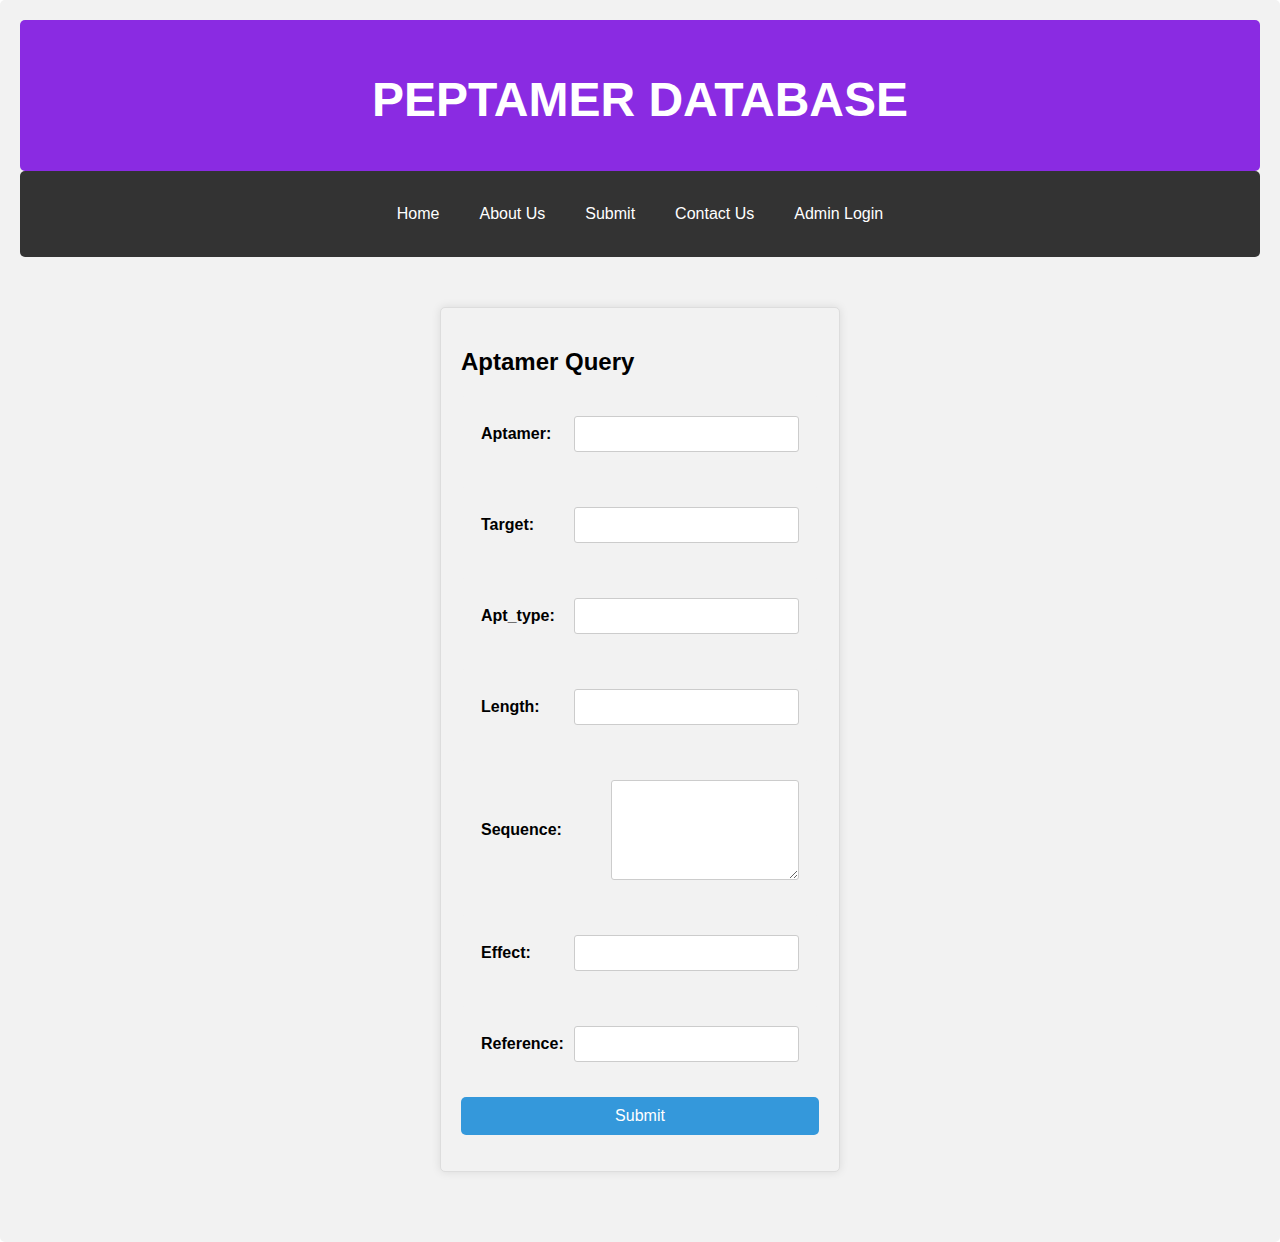
<file: pages/add/add.html>
<!DOCTYPE html PUBLIC "-//W3C//DTD HTML 4.01 Transitional//EN">
<html>
  <head>
    <meta http-equiv="Content-Type" content="text/html; charset=utf-8" />
    <link rel="stylesheet" href="add.css">
    <title>Aptabase</title>
  </head>
  <body>
    <u></u>

    <div>
      <div class="m_header">
        <h1>Peptamer Database</h1>
      </div>
      <div class="m_navbar">
        <a href="/" rel="noreferrer" >Home</a>
        <a href="/pages/about/about.html" rel="noreferrer">About Us</a>
        <a href="/pages/submit/submit.html" rel="noreferrer">Submit</a>
        <a href="/pages/contact/contact.html"  rel="noreferrer">Contact Us</a>
        <a href="/pages/admin/admin.html" rel="noreferrer">Admin Login</a>
      </div>
      

<!-- --------------------------------------------------------------------------------------------------------------------------------------- -->
            

              <div class="form-container">
                <form id="my-form" class="aptamer-query-form">
                  <h2>Aptamer Query</h2>

                  <div class="form-group">
                    <label for="aptamer" class="form-label">Aptamer:</label>
                    <input type="text" id="aptamer" name="aptamer"  class="form-control">
                  </div>

                  <div class="form-group">
                    <label for="target" class="form-label">Target:</label>
                    <input type="text" id="target" name="target" required class="form-control">
                  </div>

                  <div class="form-group">
                    <label for="apt_type" class="form-label">Apt_type:</label>
                    <input type="text" id="apt_type" name="apt_type" required class="form-control">
                  </div>

                  <div class="form-group">
                    <label for="length" class="form-label">Length:</label>
                    <input type="text" id="length" name="length"  class="form-control">
                  </div>

                  <div class="form-group">
                    <label for="sequence" class="form-label">Sequence:</label>
                    <textarea id="sequence" name="sequence" rows="5" cols="30"  class="form-control" style="overflow: hidden; max-height: 100px;  max-width: 300px;">
                    </textarea>                    
                  </div>

                  <div class="form-group">
                    <label for="effect" class="form-label">Effect:</label>
                    <input type="text" id="effect" name="effect" required class="form-control">
                  </div>

                  <div class="form-group">
                    <label for="reference" class="form-label">Reference:</label>
                    <input type="text" id="reference" name="reference"  class="form-control">
                  </div>

                  <button type="submit" class="btn btn-primary">Submit</button>
                </form>
              </div>


<!-- ------------------------------------------------------------------------------------------------------------------------------------ -->

<script src="add.js"></script>

</body>
</html>
</file>
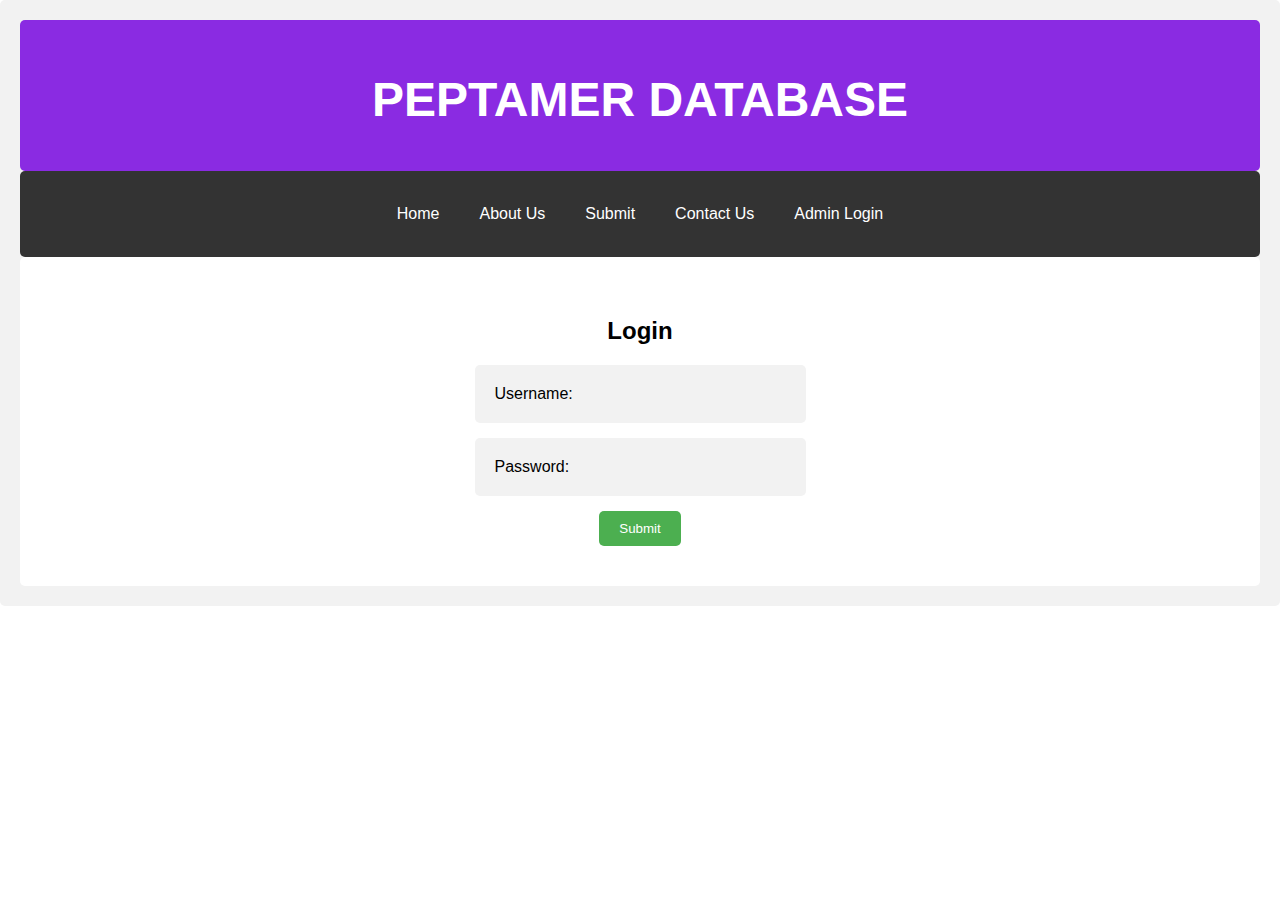
<file: pages/admin/admin.html>
<!DOCTYPE html PUBLIC "-//W3C//DTD HTML 4.01 Transitional//EN">
<html>
  <head>
    <meta http-equiv="Content-Type" content="text/html; charset=utf-8" />
    <link rel="stylesheet" href="admin.css">
    <title>Aptabase</title>
  </head>
  <body>
    <u></u>

    <div>
      <div class="m_header">
        <h1>Peptamer Database</h1>
      </div>
      <div class="m_navbar">
        <a href="/" rel="noreferrer" >Home</a>
        <a href="/pages/about/about.html" rel="noreferrer">About Us</a>
        <a href="/pages/submit/submit.html" rel="noreferrer">Submit</a>
        <a href="/pages/contact/contact.html"  rel="noreferrer">Contact Us</a>
        <a href="/pages/admin/admin.html" rel="noreferrer">Admin Login</a>
      </div>
      
<!-- ------------------------------------------------------------------------------------------------------------------------------------- -->
            <div class="m_main">
              <form id="my-form">
                  <h2>Login</h2>
                  <div class="field">
                    <label for="username">Username:</label>
                    <input type="text" id="username" name="username" required>
                  </div>
                  <div class="field">
                    <label for="password">Password:</label>
                    <input type="text" id="password" name="password" required>
                  </div>
                  <button type="submit">Submit</button>
                </form>
                
          </div>

          <script src="login.js"></script>
</body>
</html>
</file>
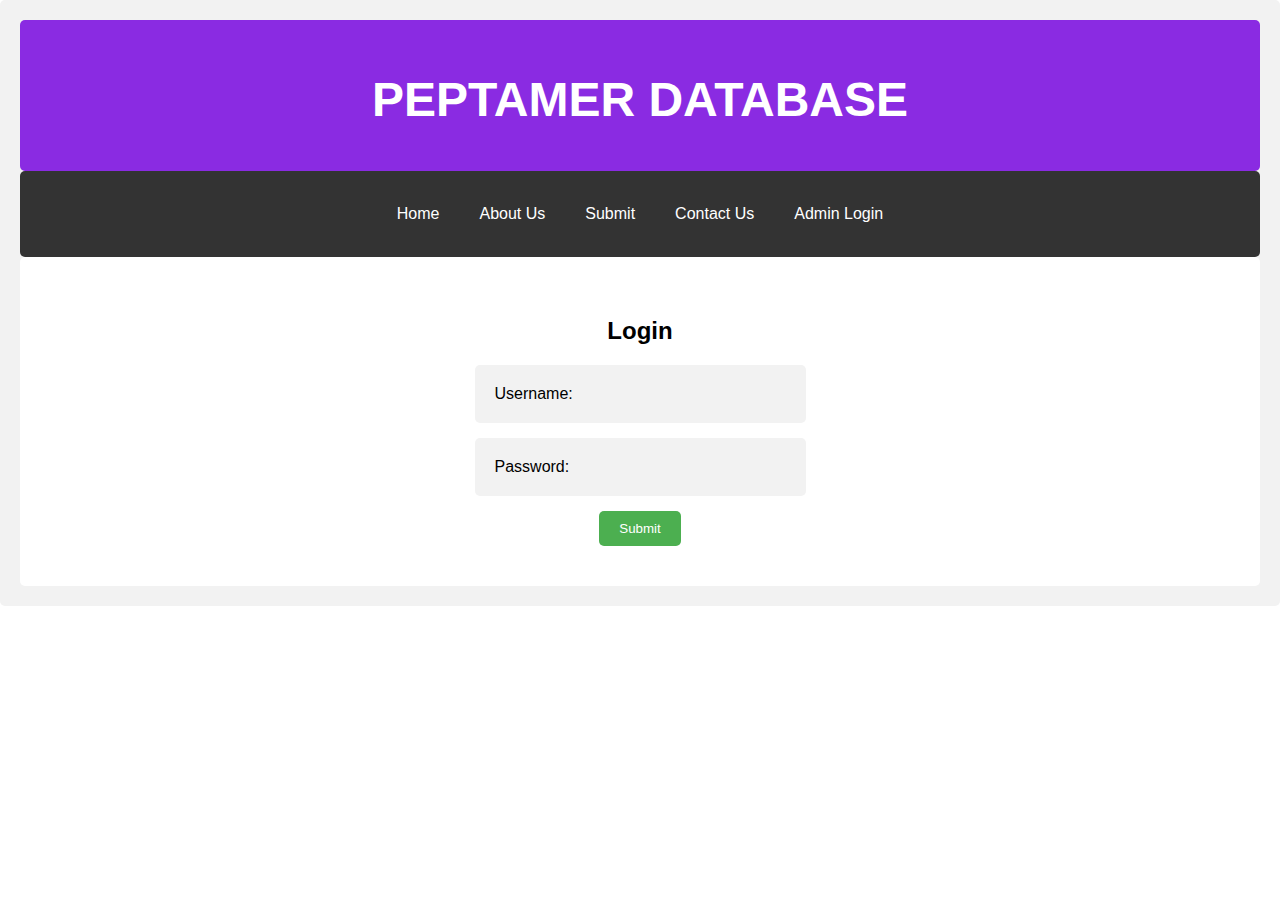
<file: pages/approval/approve.html>
<!DOCTYPE html PUBLIC "-//W3C//DTD HTML 4.01 Transitional//EN">
<html>
  <head>
    <meta http-equiv="Content-Type" content="text/html; charset=utf-8" />
    <link rel="stylesheet" href="approve.css">
    <title>Aptabase</title>
    <script>
      window.onload = function() {
        const authToken = localStorage.getItem('authtoken');
        if (!authToken) {
          window.location.href = '/pages/admin/admin.html'; // Redirect to the login page
        }
      }
    </script>
  </head>
  <body>
    <u></u>

    <div>
      <div class="m_header">
        <h1>Peptamer Database</h1>
      </div>
      <div class="m_navbar">
        <a href="/" rel="noreferrer" >Home</a>
        <a href="/pages/about/about.html" rel="noreferrer">About Us</a>
        <a href="/pages/submit/submit.html" rel="noreferrer">Submit</a>
        <a href="/pages/contact/contact.html"  rel="noreferrer">Contact Us</a>
        <a href="/pages/admin/admin.html" rel="noreferrer">Admin Login</a>
      </div>

      <!-- Table will be populated by JavaScript -->
      <div class="custom-table-container">
        <table class="custom-table">
          <thead>
            <tr>
              <th class="aptamer-column">Aptamer</th>
              <th class="target-column">Target</th>
              <th class="type-column">Aptamer Type</th>
              <th class="length-column">Aptamer Length</th>
              <th class="sequence-column">Aptamer Sequence</th>
              <th class="action-column">Action</th>
            </tr>
          </thead>
          <tbody>
            <!-- Table rows will be populated dynamically -->
          </tbody>
        </table>
      </div>
    </div>
    
    <!-- Include JavaScript file -->
    <script src="approve.js"></script>
  </body>
</html>
</file>
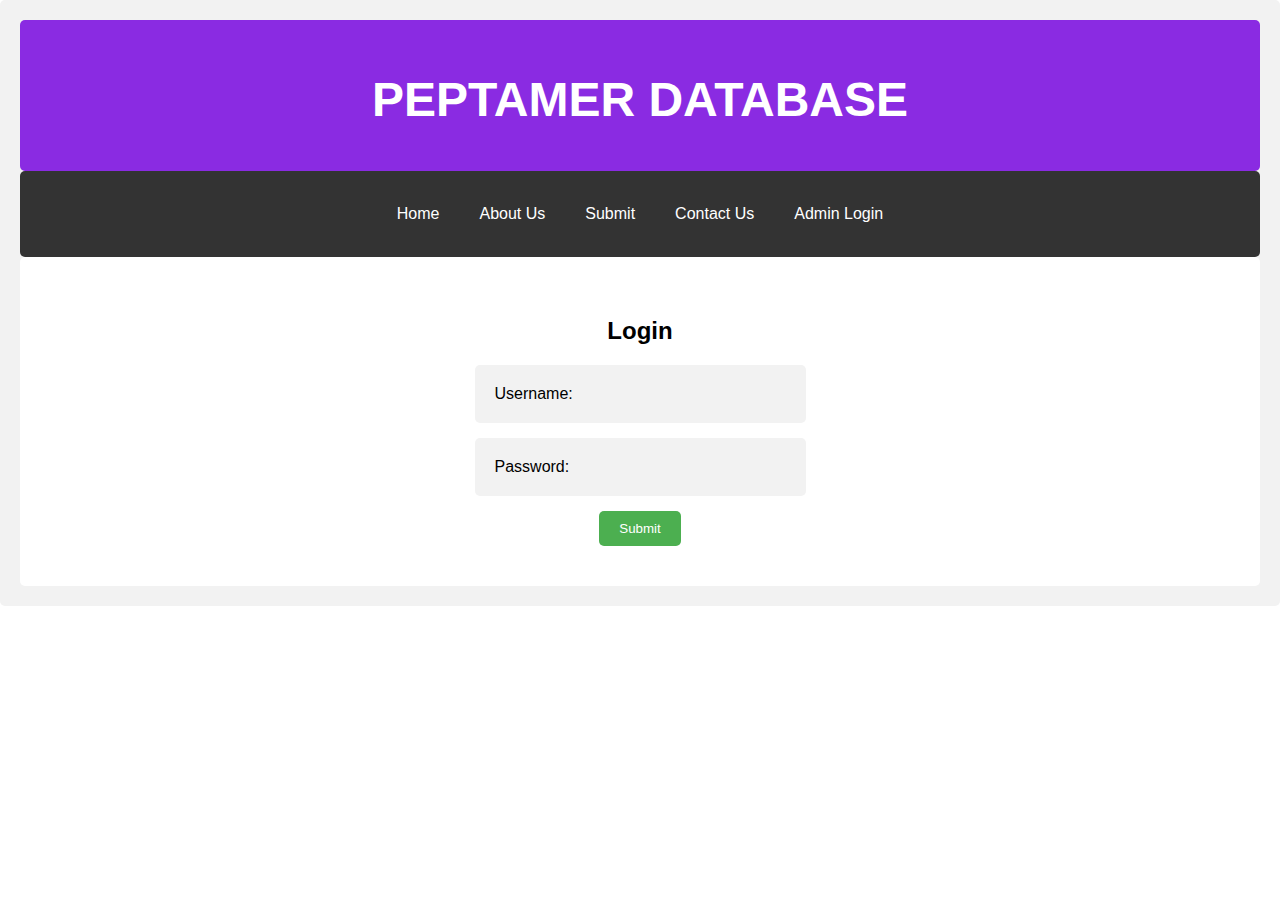
<file: pages/comments/comments.html>
<!DOCTYPE html>
<html lang="en">
<head>
    <meta charset="UTF-8">
    <meta http-equiv="X-UA-Compatible" content="IE=edge">
    <link rel="stylesheet" href="comments.css">
    <meta name="viewport" content="width=device-width, initial-scale=1.0">
    <title>Aptabase</title>
    <script>
      window.onload = function() {
        const authToken = localStorage.getItem('authtoken');
        if (!authToken) {
          window.location.href = '/pages/admin/admin.html'; // Redirect to the login page
        }
      }
    </script>
  </head>
  <body>
    <u></u>

    <div>
        <div class="m_header">
            <h1>Peptamer Database</h1>
        </div>
        <div class="m_navbar">
            <a href="/" rel="noreferrer">Home</a>
            <a href="/pages/about/about.html" rel="noreferrer">About Us</a>
            <a href="/pages/submit/submit.html" rel="noreferrer">Submit</a>
            <a href="/pages/contact/contact.html"  rel="noreferrer">Contact Us</a>
            <a href="/pages/admin/admin.html" rel="noreferrer">Admin Login</a>
        </div>

        <!-- Table will be populated by JavaScript -->
        <div class="user-comments">
            <h2>User Comments</h2>
            <div class="comment-list">
            </div>
        </div>
        
        
    </div>

    <script src="comments.js"></script>
</body>
</html>
</file>
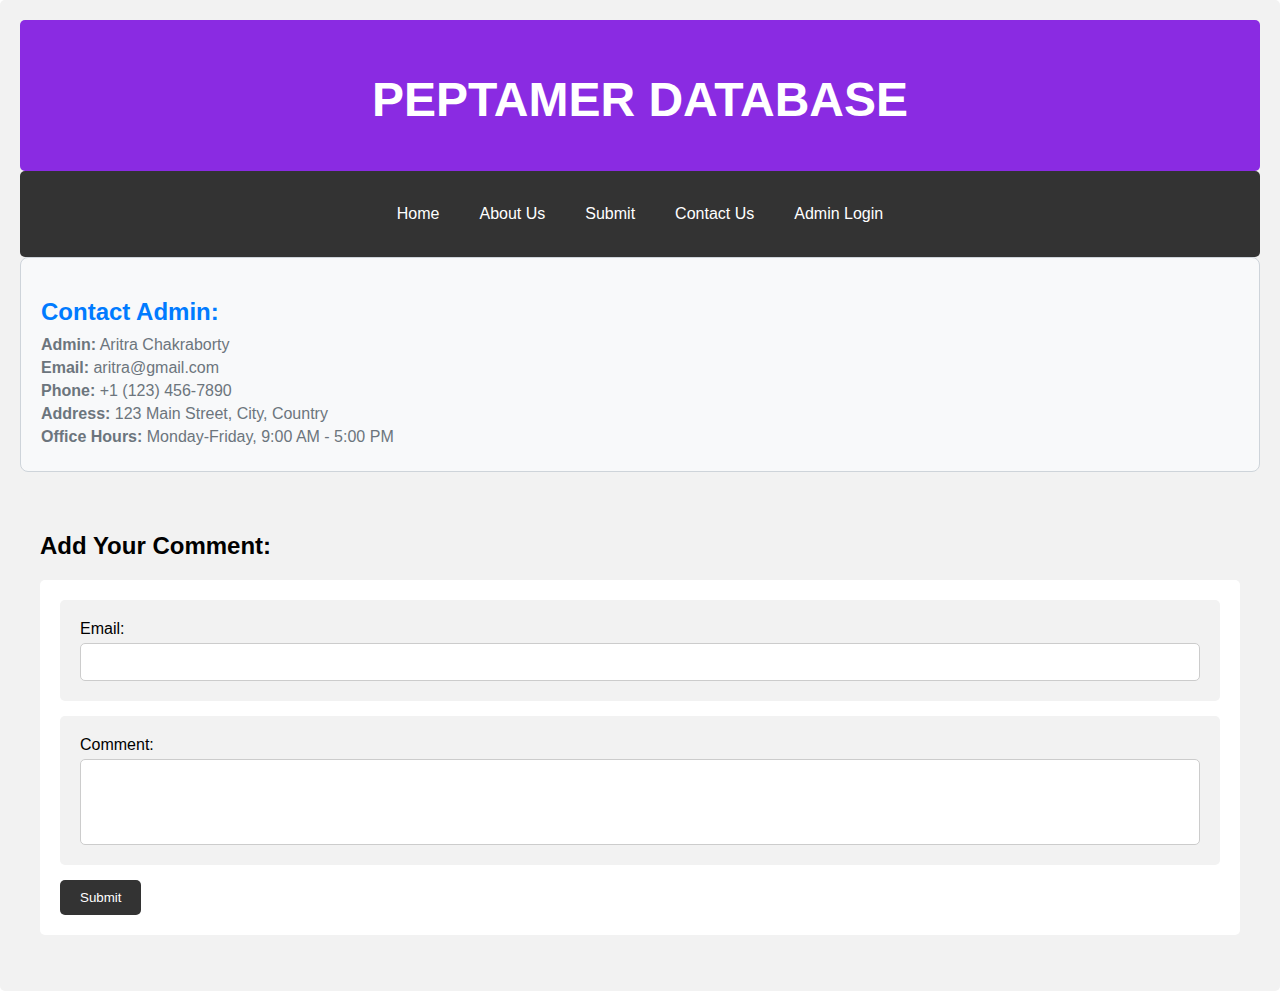
<file: pages/contact/contact.html>
<!DOCTYPE html PUBLIC "-//W3C//DTD HTML 4.01 Transitional//EN">
<html>
  <head>
    <meta http-equiv="Content-Type" content="text/html; charset=utf-8" />
    <link rel="stylesheet" href="contact.css">
    <title>Aptabase</title>
  </head>
  <body>
    <u></u>

    <div>
      <div class="m_header">
        <h1>Peptamer Database</h1>
      </div>
      <div class="m_navbar">
        <a href="/" rel="noreferrer" >Home</a>
        <a href="/pages/about/about.html" rel="noreferrer">About Us</a>
        <a href="/pages/submit/submit.html" rel="noreferrer">Submit</a>
        <a href="/pages/contact/contact.html"  rel="noreferrer">Contact Us</a>
        <a href="/pages/admin/admin.html" rel="noreferrer">Admin Login</a>
      </div>
      
    <!-- Admin Contact Information -->
    <div class="contact">
      <h2>Contact Admin:</h2>
      <p><strong>Admin:</strong> Aritra Chakraborty</p>
      <p><strong>Email:</strong> aritra@gmail.com</p>
      <p><strong>Phone:</strong> +1 (123) 456-7890</p>
      <p><strong>Address:</strong> 123 Main Street, City, Country</p>
      <p><strong>Office Hours:</strong> Monday-Friday, 9:00 AM - 5:00 PM</p>
    </div>
    
    <div class="user-comments">
      <h2>Add Your Comment:</h2>
      <form id="comment-form">
        <div class="form-group">
          <label for="user-email">Email:</label>
          <input type="email" id="user-email" name="user-email" required>
        </div>
        <div class="form-group">
          <label for="comment">Comment:</label>
          <textarea id="comment" name="comment" rows="4" required></textarea>
        </div>
        <button type="submit">Submit</button>
      </form>
    </div>

    <!-- Include JavaScript file -->
    <script src="contact.js"></script>
  </body>
</html>
</file>
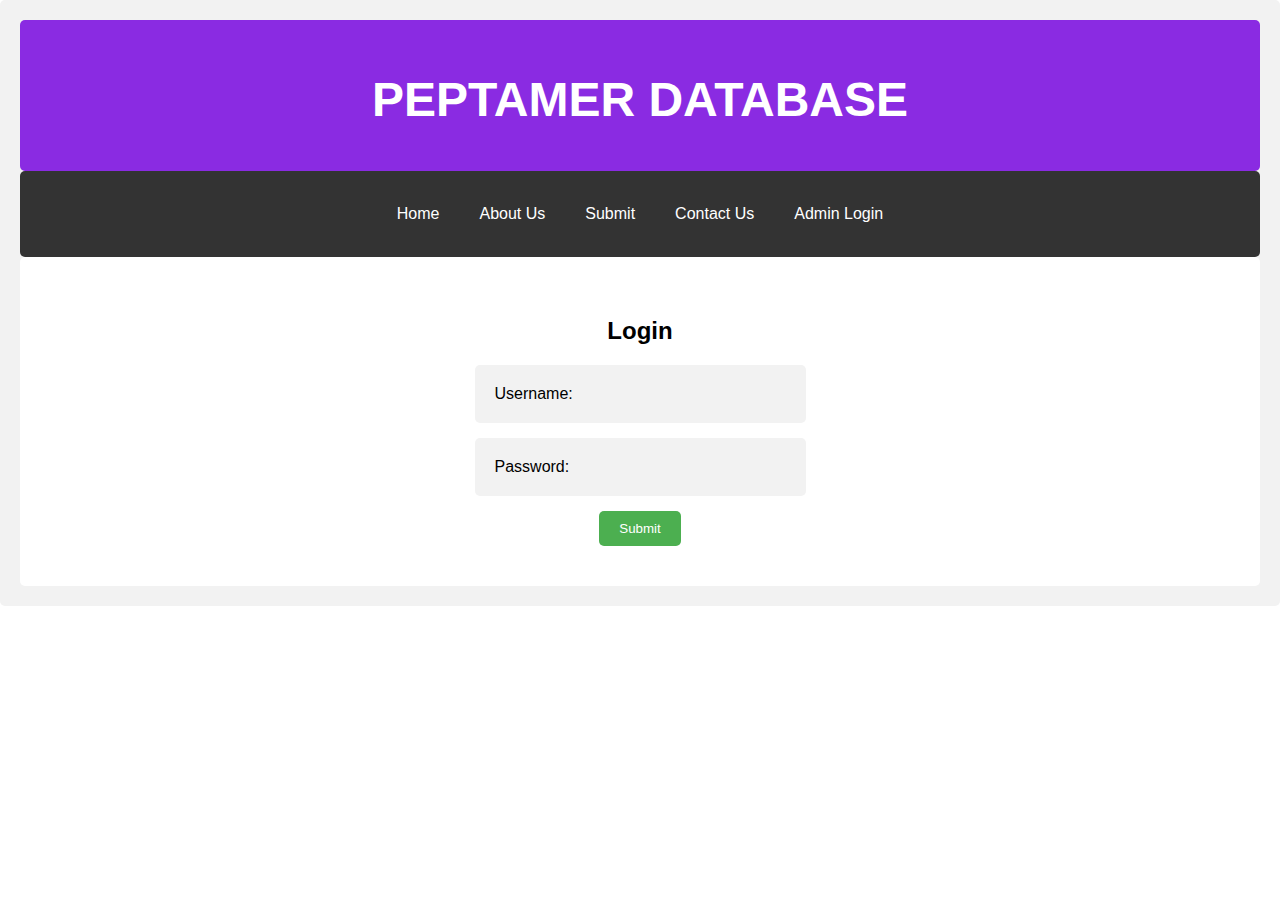
<file: pages/database/database.html>
<div class=""></div><!DOCTYPE html>
<html lang="en">
<head>
    <meta charset="UTF-8">
    <meta http-equiv="X-UA-Compatible" content="IE=edge">
    <link rel="stylesheet" href="database.css">
    <meta name="viewport" content="width=device-width, initial-scale=1.0">
    <title>Aptabase</title>
    <script>
      window.onload = function() {
        const authToken = localStorage.getItem('authtoken');
        if (!authToken) {
          window.location.href = '/pages/admin/admin.html'; // Redirect to the login page
        }
      }
    </script>
  </head>
  <body>
    <u></u>

    <div>
        <div class="m_header">
            <h1>Peptamer Database</h1>
        </div>
        <div class="m_navbar">
            <a href="/" rel="noreferrer">Home</a>
            <a href="/pages/about/about.html" rel="noreferrer">About Us</a>
            <a href="/pages/submit/submit.html" rel="noreferrer">Submit</a>
            <a href="/pages/contact/contact.html"  rel="noreferrer">Contact Us</a>
            <a href="/pages/admin/admin.html"  rel="noreferrer">Admin Login</a>
        </div>

        <!-- Table will be populated by JavaScript -->
        <div>
            <a href="/pages/add/add.html">
            <button  style="background-color: #007bff; color: #fff; padding: 10px 20px; font-size: 16px; border: none; border-radius: 4px; cursor: pointer; transition: background-color 0.3s;">
                Add
            </button>
        </a>
        </div>
        
        <div class="custom-table-container">
            <table class="custom-table">
                <thead>
                    <tr>
                        <th class="aptamer-column">Aptamer</th>
                        <th class="target-column">Target</th>
                        <th class="type-column">Aptamer Type</th>
                        <th class="length-column">Aptamer Length</th>
                        <th class="sequence-column">Aptamer Sequence</th>
                        <th class="action-column">Action</th>
                        <th class="action-column">Edit</th>
                    </tr>
                </thead>
                <tbody id="table-body">
                    <!-- Table rows will be populated dynamically -->
                </tbody>
            </table>
        </div>
    </div>

    <script src="database.js"></script>
</body>
</html>
</file>
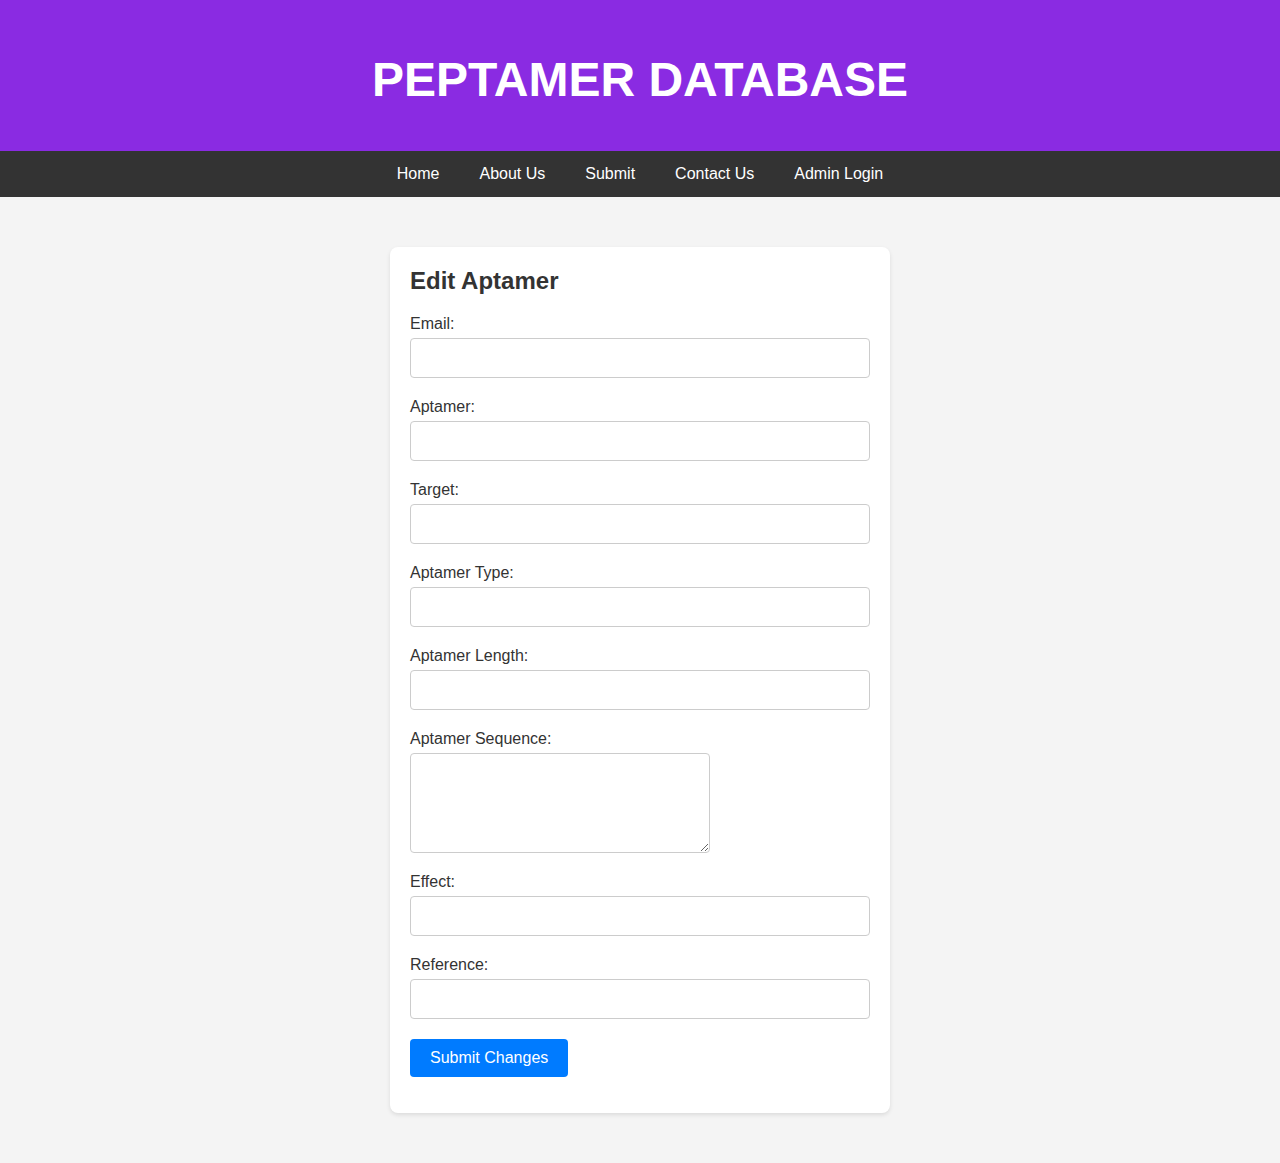
<file: pages/edit/edit.html>
<!DOCTYPE html PUBLIC "-//W3C//DTD HTML 4.01 Transitional//EN">
<html>
  <head>
    <meta http-equiv="Content-Type" content="text/html; charset=utf-8" />
    <link rel="stylesheet" href="edit.css">
    <title>Aptabase</title>
  </head>
  <body>
    <u></u>

    <div>
      <div class="m_header">
        <h1>Peptamer Database</h1>
      </div>
      <div class="m_navbar">
        <a href="/" rel="noreferrer" >Home</a>
        <a href="/pages/about/about.html" rel="noreferrer">About Us</a>
        <a href="/pages/submit/submit.html" rel="noreferrer">Submit</a>
        <a href="/pages/contact/contact.html"  rel="noreferrer">Contact Us</a>
        <a href="/pages/admin/admin.html" rel="noreferrer">Admin Login</a>
      </div>



    <div class="edit-form-container">
        <form id="edit-form" class="aptamer-edit-form">
            <h2>Edit Aptamer</h2>

            <div class="form-group">
                <label for="email" class="form-label">Email:</label>
                <input type="email" id="email" name="email" required class="form-control">
            </div>

            <div class="form-group">
                <label for="aptamer" class="form-label">Aptamer:</label>
                <input type="text" id="aptamer" name="aptamer" class="form-control">
            </div>

            <div class="form-group">
                <label for="target" class="form-label">Target:</label>
                <input type="text" id="target" name="target" required class="form-control">
            </div>

            <div class="form-group">
                <label for="apt_type" class="form-label">Aptamer Type:</label>
                <input type="text" id="apt_type" name="apt_type" required class="form-control">
            </div>

            <div class="form-group">
                <label for="length" class="form-label">Aptamer Length:</label>
                <input type="text" id="length" name="length" class="form-control">
            </div>

            <div class="form-group">
                <label for="sequence" class="form-label">Aptamer Sequence:</label>
                <textarea id="sequence" name="sequence" rows="5" cols="30" class="form-control" style="overflow: hidden; max-height: 100px; max-width: 300px;"></textarea>
            </div>

            <div class="form-group">
                <label for="effect" class="form-label">Effect:</label>
                <input type="text" id="effect" name="effect" required class="form-control">
            </div>

            <div class="form-group">
                <label for="reference" class="form-label">Reference:</label>
                <input type="text" id="reference" name="reference" class="form-control">
            </div>

            <button type="submit" class="btn btn-primary">Submit Changes</button>
        </form>
    </div>

    <script src="edit.js"></script>
</body>
</html>
</file>
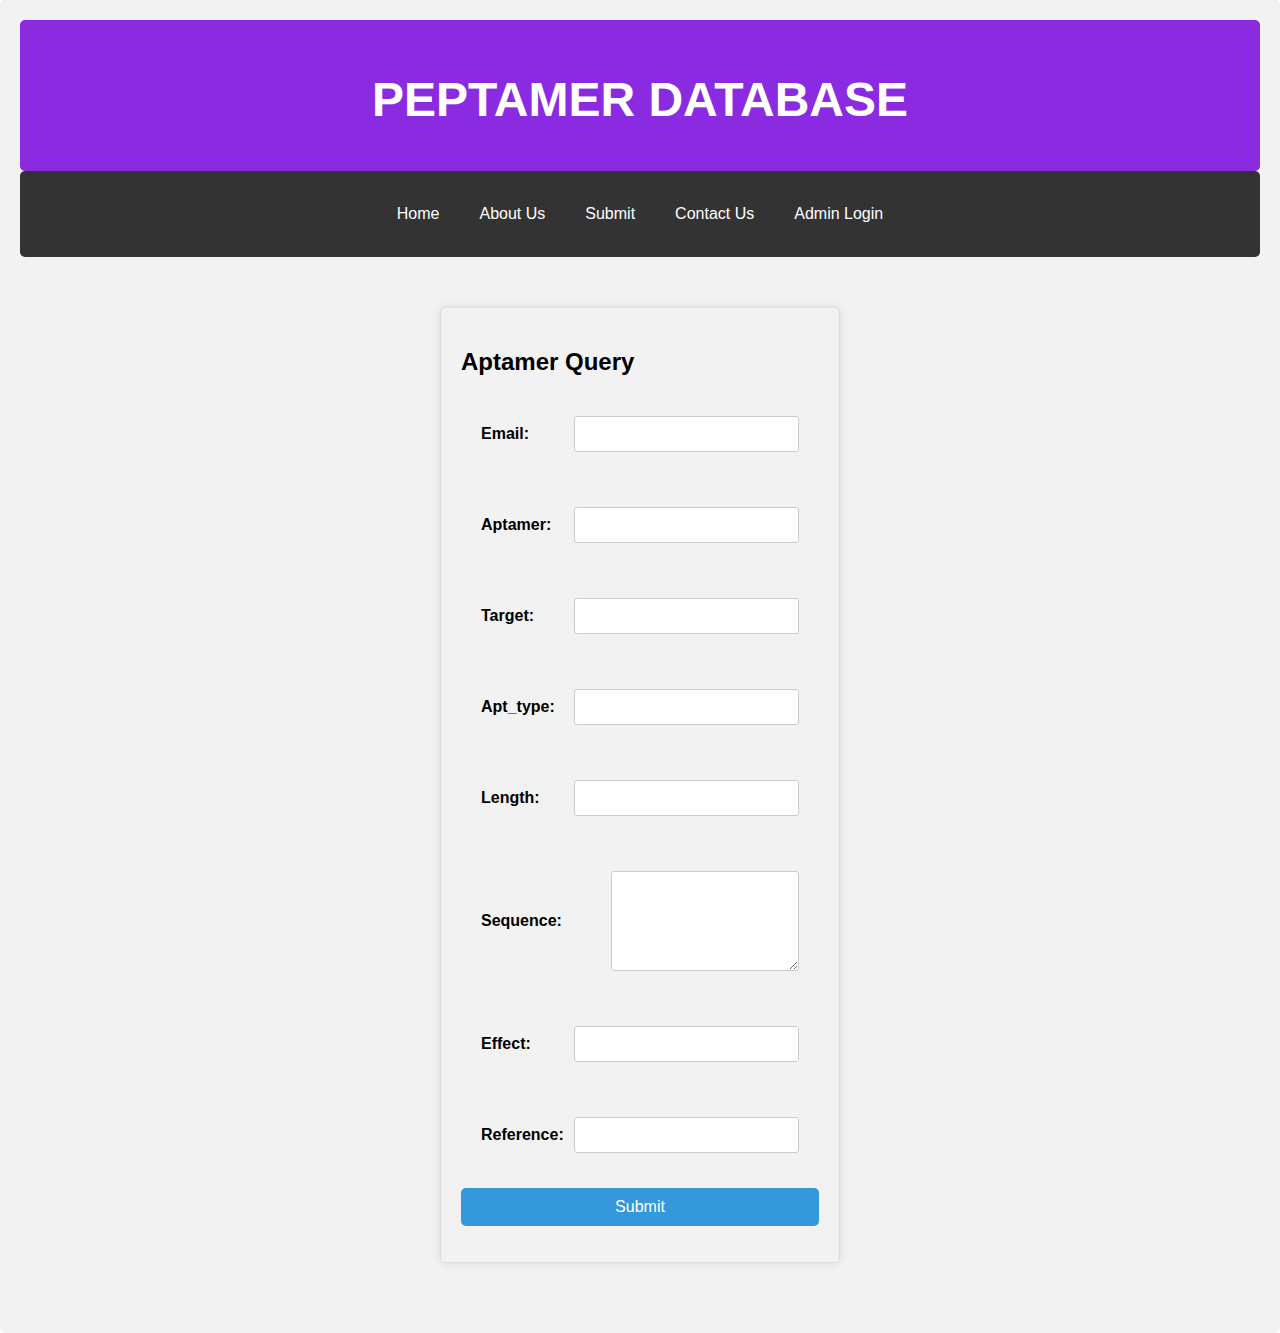
<file: pages/submit/submit.html>
<!DOCTYPE html PUBLIC "-//W3C//DTD HTML 4.01 Transitional//EN">
<html>
  <head>
    <meta http-equiv="Content-Type" content="text/html; charset=utf-8" />
    <link rel="stylesheet" href="submit.css">
    <title>Aptabase</title>
  </head>
  <body>
    <u></u>

    <div>
      <div class="m_header">
        <h1>Peptamer Database</h1>
      </div>
      <div class="m_navbar">
        <a href="/" rel="noreferrer" >Home</a>
        <a href="/pages/about/about.html" rel="noreferrer">About Us</a>
        <a href="/pages/submit/submit.html" rel="noreferrer">Submit</a>
        <a href="/pages/contact/contact.html"  rel="noreferrer">Contact Us</a>
        <a href="/pages/admin/admin.html" rel="noreferrer">Admin Login</a>
      </div>
      

<!-- --------------------------------------------------------------------------------------------------------------------------------------- -->
            

              <div class="form-container">
                <form id="my-form" class="aptamer-query-form">
                  <h2>Aptamer Query</h2>

                  <div class="form-group">
                    <label for="email" class="form-label">Email:</label>
                    <input type="email" id="email" name="email" required class="form-control">
                  </div>

                  <div class="form-group">
                    <label for="aptamer" class="form-label">Aptamer:</label>
                    <input type="text" id="aptamer" name="aptamer"  class="form-control">
                  </div>

                  <div class="form-group">
                    <label for="target" class="form-label">Target:</label>
                    <input type="text" id="target" name="target" required class="form-control">
                  </div>

                  <div class="form-group">
                    <label for="apt_type" class="form-label">Apt_type:</label>
                    <input type="text" id="apt_type" name="apt_type" required class="form-control">
                  </div>

                  <div class="form-group">
                    <label for="length" class="form-label">Length:</label>
                    <input type="text" id="length" name="length"  class="form-control">
                  </div>

                  <div class="form-group">
                    <label for="sequence" class="form-label">Sequence:</label>
                    <textarea id="sequence" name="sequence" rows="5" cols="30"  class="form-control" style="overflow: hidden; max-height: 100px;  max-width: 300px;">
                    </textarea>                    
                  </div>

                  <div class="form-group">
                    <label for="effect" class="form-label">Effect:</label>
                    <input type="text" id="effect" name="effect" required class="form-control">
                  </div>

                  <div class="form-group">
                    <label for="reference" class="form-label">Reference:</label>
                    <input type="text" id="reference" name="reference"  class="form-control">
                  </div>

                  <button type="submit" class="btn btn-primary">Submit</button>
                </form>
              </div>


<!-- ------------------------------------------------------------------------------------------------------------------------------------ -->

<script src="submit.js"></script>

</body>
</html>
</file>
<file: pages/add/add.css>
* {
    box-sizing: border-box;
  }
  body {
    font-family: Arial, Helvetica, sans-serif;
    margin: 0;
  }
  
  /* ------------------------------------------------------------------------------------------------------------------------------------------- */
  
  .m_header {
    background: blueviolet;
    color: white;
    padding: 20px;
    text-align: center;
  }
  
  .m_header h1 {
    font-size: 3em;
    margin-bottom: 0.5em;
    text-transform: uppercase;
  }
  
  /* Responsive styles */
  @media screen and (max-width: 768px) {
    .m_header {
        padding: 15px;
    }
  
    .m_header h1 {
        font-size: 2.5em;
    }
  }
  
  @media screen and (max-width: 576px) {
    .m_header {
        padding: 10px;
    }
  
    .m_header h1 {
        font-size: 2em;
    }
  }
  
  @media screen and (max-width: 414px) {
    .m_header h1 {
        font-size: 1.8em;
    }
  }
  
  @media screen and (max-width: 320px) {
    .m_header h1 {
        font-size: 1.6em;
    }
  }
  
  /* -------------------------------------------------------------------------------------------------------------------------------------------- */
  
  
  .m_navbar {
    overflow: hidden;
    background-color: #333;
    display: flex;
    justify-content: center;
  }
  
  .m_navbar a {
    color: white;
    text-align: center;
    text-decoration: none;
    padding: 14px 20px;
    transition: background-color 0.3s, color 0.3s;
  }
  
  .m_navbar a:hover {
    background-color: #ddd;
    color: black;
  }
  
  .m_navbar a.m_right {
    margin-left: auto;
  }
  
  .m_navbar a.m_active {
    background-color: #666;
  }
  
  /* Responsive styles */
  @media screen and (max-width: 768px) {
    .m_navbar {
        flex-wrap: wrap;
    }
    
    .m_navbar a {
        width: 100%;
        margin: 5px 0;
    }
  
    .m_navbar a.m_right {
        margin-left: 0;
        margin-top: 5px;
    }
  }
  
  @media screen and (max-width: 400px) {
  .m_navbar a {
    float: none;
    width: 100%;
  }
  }
  
  
  
  /* ---------------------------------------------------------------------------------------------------------------------------------------------- */
  
  
  
  
  .m_row {
    display: flex;
    flex-wrap: wrap;
  }
  
  .m_side {
    background-color: #f1f1f1;
    padding: 20px;
    flex: 0 0 25%; /* Adjust width as needed */
  }
  
  .m_main {
    background-color: white;
    padding: 20px;
    flex: 0 0 75%; /* Adjust width as needed */
  }
  
  .m_fakeimg {
    background-color: #aaa;
    width: 100%;
    padding: 20px;
    box-sizing: border-box; /* Ensure padding is included in width */
  }
  
  .m_footer {
    padding: 20px;
    text-align: center;
    background: #ddd;
  }
  
  /* Responsive styles */
  @media screen and (max-width: 768px) {
    .m_side, .m_main {
        flex: 0 0 100%;
    }
  }
  /* ----------------------------------------------------------------------------------------------------------------------------------------------- */
    select {
      width: 20%;
      padding: 12px 20px;
      margin: 8px 0;
      display: inline-block;
      border: 1px solid #ccc;
      border-radius: 4px;
      box-sizing: border-box;
    }
    div {
      border-radius: 5px;
      background-color: #f2f2f2;
      padding: 20px;
    }
  /* ---------------------------------------------------------------------------------------------------------------------------------------------- */
  
  
    
  
  
    /* --------------------------------------------------------------------------------------------------------------------------------------- */
  
    /* Base styles */
  body {
    font-family: Arial, sans-serif;
    margin: 0;
    padding: 0;
  }
  
  /* Form container */
  .form-container {
    width: 400px; /* Adjust width as needed */
    margin: 50px auto; /* Center the form horizontally */
    padding: 20px;
    border: 1px solid #ddd;
    border-radius: 5px;
    box-shadow: 0 0 10px rgba(0, 0, 0, 0.1); /* Subtle shadow */
  }
  
  /* Aptamer query form */
  .aptamer-query-form {
    display: flex;
    flex-direction: column;
  }
  
  /* Form group */
  .form-group {
    margin-bottom: 15px;
    display: flex;
    align-items: center;
  }
  
  /* Form label */
  .form-label {
    width: 120px; /* Adjust label width as needed */
    font-weight: bold;
    margin-right: 10px;
  }
  
  /* Form control (input and textarea) */
  .form-control {
    flex: 1; /* Take up remaining space */
    padding: 8px;
    border: 1px solid #ccc;
    border-radius: 3px;
    font-size: 16px;
  }
  
  
  /* Textarea */
  .form-control[type="textarea"] {
    box-sizing: border-box;
    padding: 0; /* Remove any default padding */
    margin: 0; /* Remove any default margin */
    height: 100px; /* Adjust height as needed */
    max-width: 300px; /* Adjust as needed */
  }
  
  /* Submit button */
  .btn {
    display: inline-block;
    padding: 10px 20px;
    border: none;
    border-radius: 5px;
    font-size: 16px;
    cursor: pointer;
    background-color: #3498db; /* Adjust color as needed */
    color: #fff; /* Text color */
    transition: background-color 0.2s ease-in-out;
  }
  
  .btn:hover {
    background-color: #2980b9; /* Darker shade on hover */
  }
  
  .textarea{
    box-sizing: border-box;
    padding: 0; /* Remove any default padding */
    margin: 0; /* Remove any default margin */
    height: 100px; /* Adjust height as needed */
    max-width: 50px; /* Adjust as needed */
  }
  
    /* --------------------------------------------------------------------------------------------------------------------------------------- */
</file>
<file: pages/admin/admin.css>
* {
  box-sizing: border-box;
}
body {
  font-family: Arial, Helvetica, sans-serif;
  margin: 0;
}

/* ------------------------------------------------------------------------------------------------------------------------------------------- */

.m_header {
  background: blueviolet;
  color: white;
  padding: 20px;
  text-align: center;
}

.m_header h1 {
  font-size: 3em;
  margin-bottom: 0.5em;
  text-transform: uppercase;
}

/* Responsive styles */
@media screen and (max-width: 768px) {
  .m_header {
      padding: 15px;
  }

  .m_header h1 {
      font-size: 2.5em;
  }
}

@media screen and (max-width: 576px) {
  .m_header {
      padding: 10px;
  }

  .m_header h1 {
      font-size: 2em;
  }
}

@media screen and (max-width: 414px) {
  .m_header h1 {
      font-size: 1.8em;
  }
}

@media screen and (max-width: 320px) {
  .m_header h1 {
      font-size: 1.6em;
  }
}

/* -------------------------------------------------------------------------------------------------------------------------------------------- */


.m_navbar {
  overflow: hidden;
  background-color: #333;
  display: flex;
  justify-content: center;
}

.m_navbar a {
  color: white;
  text-align: center;
  text-decoration: none;
  padding: 14px 20px;
  transition: background-color 0.3s, color 0.3s;
}

.m_navbar a:hover {
  background-color: #ddd;
  color: black;
}

.m_navbar a.m_right {
  margin-left: auto;
}

.m_navbar a.m_active {
  background-color: #666;
}

/* Responsive styles */
@media screen and (max-width: 768px) {
  .m_navbar {
      flex-wrap: wrap;
  }
  
  .m_navbar a {
      width: 100%;
      margin: 5px 0;
  }

  .m_navbar a.m_right {
      margin-left: 0;
      margin-top: 5px;
  }
}

@media screen and (max-width: 400px) {
.m_navbar a {
  float: none;
  width: 100%;
}
}



/* ---------------------------------------------------------------------------------------------------------------------------------------------- */




.m_row {
  display: flex;
  flex-wrap: wrap;
}

.m_side {
  background-color: #f1f1f1;
  padding: 20px;
  flex: 0 0 25%; /* Adjust width as needed */
}

.m_main {
  background-color: white;
  padding: 20px;
  flex: 0 0 75%; /* Adjust width as needed */
}

.m_fakeimg {
  background-color: #aaa;
  width: 100%;
  padding: 20px;
  box-sizing: border-box; /* Ensure padding is included in width */
}

.m_footer {
  padding: 20px;
  text-align: center;
  background: #ddd;
}

/* Responsive styles */
@media screen and (max-width: 768px) {
  .m_side, .m_main {
      flex: 0 0 100%;
  }
}

/* -------------------------------------------------------------------------------------------------------------------------------------------- */
  select {
    width: 20%;
    padding: 12px 20px;
    margin: 8px 0;
    display: inline-block;
    border: 1px solid #ccc;
    border-radius: 4px;
    box-sizing: border-box;
  }
  div {
    border-radius: 5px;
    background-color: #f2f2f2;
    padding: 20px;
  }

form {
    display: flex;
    flex-direction: column;
    align-items: center;
    margin: 0 auto;
    width: 500px;
    padding: 20px;
    /* border: 1px solid #ccc; */
    border-radius: 5px;
  }
  
  h2 {
    text-align: center;
    margin-bottom: 20px;
  }
  
  .field {
    margin-bottom: 15px;
    display: flex;
    align-items: center;
  }
  
  label {
    width: 100px;
    margin-right: 10px;
  }
  
  input, textarea {
    border: none; /* Or set a different border style */
    background-color: transparent; /* Or set a different background color */
  }
  
  textarea {
    resize: vertical;
  }
  
  input:focus, textarea:focus {
    outline: none;
  }

  button {
    background-color: #4CAF50;
    color: white;
    padding: 10px 20px;
    border: none;
    border-radius: 5px;
    cursor: pointer;
  }
  
  button:hover {
    background-color: #3e8e41;
  }
</file>
<file: pages/approval/approve.css>
* {
    box-sizing: border-box;
  }
  body {
    font-family: Arial, Helvetica, sans-serif;
    margin: 0;
  }
  .m_header {
    padding: 20px;
    text-align: center;
    background: blueviolet;
    color: white;
  }
  .m_header h1 {
    font-size: 50px;
  }
  .m_navbar {
    overflow: hidden;
    background-color: #333;
  }
  .m_navbar a {
    float: left;
    display: block;
    color: white;
    text-align: center;
    padding: 14px 20px;
    text-decoration: none;
  }
  .m_navbar a.m_right {
    float: right;
  }
  .m_navbar a:hover {
    background-color: #ddd;
    color: black;
  }
  .m_navbar a.m_active {
    background-color: #666;
    color: white;
  }
  .m_row {
    display: -ms-flexbox;
    display: flex;
  }
  .m_side {
    background-color: #f1f1f1;
    padding: 20px;
  }
  .m_main {
    background-color: white;
    padding: 20px;
  }
  .m_fakeimg {
    background-color: #aaa;
    width: 100%;
    padding: 20px;
  }
  .m_footer {
    padding: 20px;
    text-align: center;
    background: #ddd;
  }
  @media screen and (max-width: 700px) {
    .m_row {
    }
  }
  @media screen and (max-width: 400px) {
    .m_navbar a {
      float: none;
      width: 100%;
    }
  }
  select {
    width: 20%;
    padding: 12px 20px;
    margin: 8px 0;
    display: inline-block;
    border: 1px solid #ccc;
    border-radius: 4px;
    box-sizing: border-box;
  }
  div {
    border-radius: 5px;
    background-color: #f2f2f2;
    padding: 20px;
  }

form {
    display: flex;
    flex-direction: column;
    align-items: center;
    margin: 0 auto;
    width: 500px;
    padding: 20px;
    /* border: 1px solid #ccc; */
    border-radius: 5px;
  }
  
  h2 {
    text-align: center;
    margin-bottom: 20px;
  }
  
  .field {
    margin-bottom: 15px;
    display: flex;
    align-items: center;
  }
  
  label {
    width: 100px;
    margin-right: 10px;
  }
  
  input, textarea {
    border: none; /* Or set a different border style */
    background-color: transparent; /* Or set a different background color */
  }
  
  textarea {
    resize: vertical;
  }
  
  input:focus, textarea:focus {
    outline: none;
  }

  button {
    background-color: #4CAF50;
    color: white;
    padding: 10px 20px;
    border: none;
    border-radius: 5px;
    cursor: pointer;
  }
  
  button:hover {
    background-color: #3e8e41;
  }
  /* --------------------------------------------------------------------------------------------------------------------------------------- */

  .custom-table-container {
    overflow-x: auto;
}

.custom-table {
    width: 100%;
    border-collapse: collapse;
}

.custom-table th, .custom-table td {
    padding: 12px;
    text-align: left;
    border-bottom: 1px solid #ddd;
}

.custom-table thead {
    background-color: #f2f2f2;
}

.custom-table th {
    background-color: #ddd;
    font-weight: bold;
}

.custom-table button {
    padding: 8px 12px;
    border: none;
    border-radius: 4px;
    cursor: pointer;
    transition: background-color 0.3s, color 0.3s;
}

.custom-table button:hover {
    background-color: #ddd;
    color: black;
}

.aptamer-column, .target-column, .type-column, .length-column, .sequence-column, .action-column {
    width: auto; /* Adjust width as needed */
}

.accept-btn, .reject-btn {
    margin-right: 5px;
}

.reject-btn {
  background-color: rgba(255, 0, 0, 0.9); /* Adjust alpha (last value) for desired transparency */
}


/* Responsive styles */
@media screen and (max-width: 768px) {
    .custom-table th, .custom-table td {
        padding: 8px;
    }
}


/* --------------------------------------------------------------------------------------------------------------------------------------------- */
</file>
<file: pages/comments/comments.css>
* {
    box-sizing: border-box;
  }
  body {
    font-family: Arial, Helvetica, sans-serif;
    margin: 0;
  }
  
  /* ------------------------------------------------------------------------------------------------------------------------------------------- */
  
  .m_header {
    background: blueviolet;
    color: white;
    padding: 20px;
    text-align: center;
  }
  
  .m_header h1 {
    font-size: 3em;
    margin-bottom: 0.5em;
    text-transform: uppercase;
  }
  
  /* Responsive styles */
  @media screen and (max-width: 768px) {
    .m_header {
        padding: 15px;
    }
  
    .m_header h1 {
        font-size: 2.5em;
    }
  }
  
  @media screen and (max-width: 576px) {
    .m_header {
        padding: 10px;
    }
  
    .m_header h1 {
        font-size: 2em;
    }
  }
  
  @media screen and (max-width: 414px) {
    .m_header h1 {
        font-size: 1.8em;
    }
  }
  
  @media screen and (max-width: 320px) {
    .m_header h1 {
        font-size: 1.6em;
    }
  }
  
  /* -------------------------------------------------------------------------------------------------------------------------------------------- */
  
  
  .m_navbar {
    overflow: hidden;
    background-color: #333;
    display: flex;
    justify-content: center;
  }
  
  .m_navbar a {
    color: white;
    text-align: center;
    text-decoration: none;
    padding: 14px 20px;
    transition: background-color 0.3s, color 0.3s;
  }
  
  .m_navbar a:hover {
    background-color: #ddd;
    color: black;
  }
  
  .m_navbar a.m_right {
    margin-left: auto;
  }
  
  .m_navbar a.m_active {
    background-color: #666;
  }
  
  /* Responsive styles */
  @media screen and (max-width: 768px) {
    .m_navbar {
        flex-wrap: wrap;
    }
    
    .m_navbar a {
        width: 100%;
        margin: 5px 0;
    }
  
    .m_navbar a.m_right {
        margin-left: 0;
        margin-top: 5px;
    }
  }
  
  @media screen and (max-width: 400px) {
  .m_navbar a {
    float: none;
    width: 100%;
  }
  }
  
  
  
  /* ---------------------------------------------------------------------------------------------------------------------------------------------- */
  
  
  
  
  .m_row {
    display: flex;
    flex-wrap: wrap;
  }
  
  .m_side {
    background-color: #f1f1f1;
    padding: 20px;
    flex: 0 0 25%; /* Adjust width as needed */
  }
  
  .m_main {
    background-color: white;
    padding: 20px;
    flex: 0 0 75%; /* Adjust width as needed */
  }
  
  .m_fakeimg {
    background-color: #aaa;
    width: 100%;
    padding: 20px;
    box-sizing: border-box; /* Ensure padding is included in width */
  }
  
  .m_footer {
    padding: 20px;
    text-align: center;
    background: #ddd;
  }
  
  /* Responsive styles */
  @media screen and (max-width: 768px) {
    .m_side, .m_main {
        flex: 0 0 100%;
    }
  }
  
  
  
  
  /* ---------------------------------------------------------------------------------------------------------------------------------------------- */
  select {
    width: 20%;
    padding: 12px 20px;
    margin: 8px 0;
    display: inline-block;
    border: 1px solid #ccc;
    border-radius: 4px;
    box-sizing: border-box;
  }
  div {
    border-radius: 5px;
    background-color: #f2f2f2;
    padding: 20px;
  }
  
  
  
    /*-------------------------------------------------------------------------------------------------------------------------------------------------*/
    .user-comments {
        margin-top: 20px;
        background-color: #fff;
        padding: 20px;
        border-radius: 8px;
        box-shadow: 0 2px 4px rgba(0, 0, 0, 0.1);
    }
    
    .user-comments h2 {
        margin-bottom: 15px;
    }
    
    .comment-list {
        max-height: 300px; /* Set maximum height for comment list */
        overflow-y: auto; /* Add scroll bar if content exceeds max height */
    }
    
    .comment {
        border-bottom: 1px solid #ccc;
        padding: 10px 0;
    }
    
    .comment p {
        margin-bottom: 5px;
    }
    
    .delete-btn {
        color: red;
        cursor: pointer;
        margin-left: 10px;
    }
    
    .delete-btn:hover {
        text-decoration: underline;
    }
    

    .comment {
        border-bottom: 1px solid #ccc;
        padding: 10px 0;
        position: relative; /* Required for positioning delete button */
    }
    
    .delete-btn {
        position: absolute;
        top: 50%;
        right: 10px;
        transform: translateY(-50%);
        background-color: #ff5555;
        color: #fff;
        border: none;
        border-radius: 5px;
        padding: 8px 16px;
        cursor: pointer;
        transition: background-color 0.3s ease;
    }
    
    .delete-btn:hover {
        background-color: #cc0000;
    }

    
    /* ------------------------------------------------------------------------------------------------------------------------------------------- */
</file>
<file: pages/contact/contact.css>
* {
  box-sizing: border-box;
}
body {
  font-family: Arial, Helvetica, sans-serif;
  margin: 0;
}

/* ------------------------------------------------------------------------------------------------------------------------------------------- */

.m_header {
  background: blueviolet;
  color: white;
  padding: 20px;
  text-align: center;
}

.m_header h1 {
  font-size: 3em;
  margin-bottom: 0.5em;
  text-transform: uppercase;
}

/* Responsive styles */
@media screen and (max-width: 768px) {
  .m_header {
      padding: 15px;
  }

  .m_header h1 {
      font-size: 2.5em;
  }
}

@media screen and (max-width: 576px) {
  .m_header {
      padding: 10px;
  }

  .m_header h1 {
      font-size: 2em;
  }
}

@media screen and (max-width: 414px) {
  .m_header h1 {
      font-size: 1.8em;
  }
}

@media screen and (max-width: 320px) {
  .m_header h1 {
      font-size: 1.6em;
  }
}

/* -------------------------------------------------------------------------------------------------------------------------------------------- */


.m_navbar {
  overflow: hidden;
  background-color: #333;
  display: flex;
  justify-content: center;
}

.m_navbar a {
  color: white;
  text-align: center;
  text-decoration: none;
  padding: 14px 20px;
  transition: background-color 0.3s, color 0.3s;
}

.m_navbar a:hover {
  background-color: #ddd;
  color: black;
}

.m_navbar a.m_right {
  margin-left: auto;
}

.m_navbar a.m_active {
  background-color: #666;
}

/* Responsive styles */
@media screen and (max-width: 768px) {
  .m_navbar {
      flex-wrap: wrap;
  }
  
  .m_navbar a {
      width: 100%;
      margin: 5px 0;
  }

  .m_navbar a.m_right {
      margin-left: 0;
      margin-top: 5px;
  }
}

@media screen and (max-width: 400px) {
.m_navbar a {
  float: none;
  width: 100%;
}
}



/* ---------------------------------------------------------------------------------------------------------------------------------------------- */




.m_row {
  display: flex;
  flex-wrap: wrap;
}

.m_side {
  background-color: #f1f1f1;
  padding: 20px;
  flex: 0 0 25%; /* Adjust width as needed */
}

.m_main {
  background-color: white;
  padding: 20px;
  flex: 0 0 75%; /* Adjust width as needed */
}

.m_fakeimg {
  background-color: #aaa;
  width: 100%;
  padding: 20px;
  box-sizing: border-box; /* Ensure padding is included in width */
}

.m_footer {
  padding: 20px;
  text-align: center;
  background: #ddd;
}

/* Responsive styles */
@media screen and (max-width: 768px) {
  .m_side, .m_main {
      flex: 0 0 100%;
  }
}
/* ---------------------------------------------------------------------------------------------------------------------------------------------- */
  select {
    width: 20%;
    padding: 12px 20px;
    margin: 8px 0;
    display: inline-block;
    border: 1px solid #ccc;
    border-radius: 4px;
    box-sizing: border-box;
  }
  div {
    border-radius: 5px;
    background-color: #f2f2f2;
    padding: 20px;
  }

  /* ------------------------------------------------------------------------------------------------------------------------------------ */
  .contact {
    background-color: #f8f9fa; /* Light gray background */
    border: 1px solid #ced4da; /* Gray border */
    border-radius: 8px; /* Rounded corners */
    padding: 20px; /* Padding inside the div */
    margin-bottom: 20px; /* Space below the div */
  }
  
  .contact h2 {
    color: #007bff; /* Blue color for the heading */
    font-size: 1.5em; /* Larger font size for the heading */
    margin-bottom: 10px; /* Space below the heading */
  }
  
  .contact p {
    color: #6c757d; /* Gray color for the text */
    font-size: 1em; /* Normal font size for the text */
    margin: 5px 0; /* Adjusted margin for each paragraph */
  }
  
  .contact p strong {
    font-weight: bold; /* Bold text for strong elements */
  }
  

  /* ----------------------------------------------------comments------------------------------------------------------------------------------------------ */

.user-comments {
  margin-top: 20px;
}

.user-comments form {
  background-color: #fff;
  padding: 20px;
  border-radius: 5px;
}

.form-group {
  margin-bottom: 15px;
}

label {
  display: block;
  margin-bottom: 5px;
}

input[type="email"],
textarea {
  width: 100%;
  padding: 10px;
  border: 1px solid #ccc;
  border-radius: 5px;
  box-sizing: border-box;
  font-size: 14px;
  resize: none;
}

button {
  padding: 10px 20px;
  background-color: #333;
  color: #fff;
  border: none;
  border-radius: 5px;
  cursor: pointer;
}

button:hover {
  background-color: #555;
}


/* ---------------------------------------------------------------------------------------------------------------------------------------------------- */
</file>
<file: pages/database/database.css>
* {
  box-sizing: border-box;
}
body {
  font-family: Arial, Helvetica, sans-serif;
  margin: 0;
}

/* ------------------------------------------------------------------------------------------------------------------------------------------- */

.m_header {
  background: blueviolet;
  color: white;
  padding: 20px;
  text-align: center;
}

.m_header h1 {
  font-size: 3em;
  margin-bottom: 0.5em;
  text-transform: uppercase;
}

/* Responsive styles */
@media screen and (max-width: 768px) {
  .m_header {
      padding: 15px;
  }

  .m_header h1 {
      font-size: 2.5em;
  }
}

@media screen and (max-width: 576px) {
  .m_header {
      padding: 10px;
  }

  .m_header h1 {
      font-size: 2em;
  }
}

@media screen and (max-width: 414px) {
  .m_header h1 {
      font-size: 1.8em;
  }
}

@media screen and (max-width: 320px) {
  .m_header h1 {
      font-size: 1.6em;
  }
}

/* -------------------------------------------------------------------------------------------------------------------------------------------- */


.m_navbar {
  overflow: hidden;
  background-color: #333;
  display: flex;
  justify-content: center;
}

.m_navbar a {
  color: white;
  text-align: center;
  text-decoration: none;
  padding: 14px 20px;
  transition: background-color 0.3s, color 0.3s;
}

.m_navbar a:hover {
  background-color: #ddd;
  color: black;
}

.m_navbar a.m_right {
  margin-left: auto;
}

.m_navbar a.m_active {
  background-color: #666;
}

/* Responsive styles */
@media screen and (max-width: 768px) {
  .m_navbar {
      flex-wrap: wrap;
  }
  
  .m_navbar a {
      width: 100%;
      margin: 5px 0;
  }

  .m_navbar a.m_right {
      margin-left: 0;
      margin-top: 5px;
  }
}

@media screen and (max-width: 400px) {
.m_navbar a {
  float: none;
  width: 100%;
}
}



/* ---------------------------------------------------------------------------------------------------------------------------------------------- */




.m_row {
  display: flex;
  flex-wrap: wrap;
}

.m_side {
  background-color: #f1f1f1;
  padding: 20px;
  flex: 0 0 25%; /* Adjust width as needed */
}

.m_main {
  background-color: white;
  padding: 20px;
  flex: 0 0 75%; /* Adjust width as needed */
}

.m_fakeimg {
  background-color: #aaa;
  width: 100%;
  padding: 20px;
  box-sizing: border-box; /* Ensure padding is included in width */
}

.m_footer {
  padding: 20px;
  text-align: center;
  background: #ddd;
}

/* Responsive styles */
@media screen and (max-width: 768px) {
  .m_side, .m_main {
      flex: 0 0 100%;
  }
}




/* ---------------------------------------------------------------------------------------------------------------------------------------------- */
select {
  width: 20%;
  padding: 12px 20px;
  margin: 8px 0;
  display: inline-block;
  border: 1px solid #ccc;
  border-radius: 4px;
  box-sizing: border-box;
}
div {
  border-radius: 5px;
  background-color: #f2f2f2;
  padding: 20px;
}
</file>
<file: pages/edit/edit.css>
/* Global Styles */
body {
    font-family: Arial, sans-serif;
    margin: 0;
    padding: 0;
    background-color: #f4f4f4;
}

/* Box Sizing */
* {
    box-sizing: border-box;
}

/* Header Styles */
.m_header {
    background: blueviolet;
    color: white;
    padding: 20px;
    text-align: center;
}

.m_header h1 {
    font-size: 3em;
    margin-bottom: 0.5em;
    text-transform: uppercase;
}

/* Responsive Header Styles */
@media screen and (max-width: 768px) {
    .m_header {
        padding: 15px;
    }

    .m_header h1 {
        font-size: 2.5em;
    }
}

@media screen and (max-width: 576px) {
    .m_header {
        padding: 10px;
    }

    .m_header h1 {
        font-size: 2em;
    }
}

@media screen and (max-width: 414px) {
    .m_header h1 {
        font-size: 1.8em;
    }
}

@media screen and (max-width: 320px) {
    .m_header h1 {
        font-size: 1.6em;
    }
}

/* Navbar Styles */
.m_navbar {
    overflow: hidden;
    background-color: #333;
    display: flex;
    justify-content: center;
}

.m_navbar a {
    color: white;
    text-align: center;
    text-decoration: none;
    padding: 14px 20px;
    transition: background-color 0.3s, color 0.3s;
}

.m_navbar a:hover {
    background-color: #ddd;
    color: black;
}

.m_navbar a.m_right {
    margin-left: auto;
}

.m_navbar a.m_active {
    background-color: #666;
}

/* Responsive Navbar Styles */
@media screen and (max-width: 768px) {
    .m_navbar {
        flex-wrap: wrap;
    }
    
    .m_navbar a {
        width: 100%;
        margin: 5px 0;
    }

    .m_navbar a.m_right {
        margin-left: 0;
        margin-top: 5px;
    }
}

@media screen and (max-width: 400px) {
    .m_navbar a {
        float: none;
        width: 100%;
    }
}

/* Edit Form Styles */
.edit-form-container {
    max-width: 500px;
    margin: 50px auto;
    background-color: #fff;
    padding: 20px;
    border-radius: 8px;
    box-shadow: 0 2px 4px rgba(0, 0, 0, 0.1);
}

.edit-form-container h2 {
    margin-top: 0;
    font-size: 24px;
    color: #333;
}

.form-group {
    margin-bottom: 20px;
}

.form-label {
    display: block;
    font-size: 16px;
    color: #333;
    margin-bottom: 5px;
}

.form-control {
    width: 100%;
    padding: 10px;
    font-size: 16px;
    border: 1px solid #ccc;
    border-radius: 4px;
}

.form-control:focus {
    outline: none;
    border-color: #007bff;
    box-shadow: 0 0 0 2px rgba(0, 123, 255, 0.25);
}

.btn-primary {
    display: inline-block;
    background-color: #007bff;
    color: #fff;
    padding: 10px 20px;
    font-size: 16px;
    border: none;
    border-radius: 4px;
    cursor: pointer;
    transition: background-color 0.3s;
}

.btn-primary:hover {
    background-color: #0056b3;
}
</file>
<file: pages/submit/submit.css>
* {
  box-sizing: border-box;
}
body {
  font-family: Arial, Helvetica, sans-serif;
  margin: 0;
}

/* ------------------------------------------------------------------------------------------------------------------------------------------- */

.m_header {
  background: blueviolet;
  color: white;
  padding: 20px;
  text-align: center;
}

.m_header h1 {
  font-size: 3em;
  margin-bottom: 0.5em;
  text-transform: uppercase;
}

/* Responsive styles */
@media screen and (max-width: 768px) {
  .m_header {
      padding: 15px;
  }

  .m_header h1 {
      font-size: 2.5em;
  }
}

@media screen and (max-width: 576px) {
  .m_header {
      padding: 10px;
  }

  .m_header h1 {
      font-size: 2em;
  }
}

@media screen and (max-width: 414px) {
  .m_header h1 {
      font-size: 1.8em;
  }
}

@media screen and (max-width: 320px) {
  .m_header h1 {
      font-size: 1.6em;
  }
}

/* -------------------------------------------------------------------------------------------------------------------------------------------- */


.m_navbar {
  overflow: hidden;
  background-color: #333;
  display: flex;
  justify-content: center;
}

.m_navbar a {
  color: white;
  text-align: center;
  text-decoration: none;
  padding: 14px 20px;
  transition: background-color 0.3s, color 0.3s;
}

.m_navbar a:hover {
  background-color: #ddd;
  color: black;
}

.m_navbar a.m_right {
  margin-left: auto;
}

.m_navbar a.m_active {
  background-color: #666;
}

/* Responsive styles */
@media screen and (max-width: 768px) {
  .m_navbar {
      flex-wrap: wrap;
  }
  
  .m_navbar a {
      width: 100%;
      margin: 5px 0;
  }

  .m_navbar a.m_right {
      margin-left: 0;
      margin-top: 5px;
  }
}

@media screen and (max-width: 400px) {
.m_navbar a {
  float: none;
  width: 100%;
}
}



/* ---------------------------------------------------------------------------------------------------------------------------------------------- */




.m_row {
  display: flex;
  flex-wrap: wrap;
}

.m_side {
  background-color: #f1f1f1;
  padding: 20px;
  flex: 0 0 25%; /* Adjust width as needed */
}

.m_main {
  background-color: white;
  padding: 20px;
  flex: 0 0 75%; /* Adjust width as needed */
}

.m_fakeimg {
  background-color: #aaa;
  width: 100%;
  padding: 20px;
  box-sizing: border-box; /* Ensure padding is included in width */
}

.m_footer {
  padding: 20px;
  text-align: center;
  background: #ddd;
}

/* Responsive styles */
@media screen and (max-width: 768px) {
  .m_side, .m_main {
      flex: 0 0 100%;
  }
}
/* ----------------------------------------------------------------------------------------------------------------------------------------------- */
  select {
    width: 20%;
    padding: 12px 20px;
    margin: 8px 0;
    display: inline-block;
    border: 1px solid #ccc;
    border-radius: 4px;
    box-sizing: border-box;
  }
  div {
    border-radius: 5px;
    background-color: #f2f2f2;
    padding: 20px;
  }
/* ---------------------------------------------------------------------------------------------------------------------------------------------- */


  


  /* --------------------------------------------------------------------------------------------------------------------------------------- */

  /* Base styles */
body {
  font-family: Arial, sans-serif;
  margin: 0;
  padding: 0;
}

/* Form container */
.form-container {
  width: 400px; /* Adjust width as needed */
  margin: 50px auto; /* Center the form horizontally */
  padding: 20px;
  border: 1px solid #ddd;
  border-radius: 5px;
  box-shadow: 0 0 10px rgba(0, 0, 0, 0.1); /* Subtle shadow */
}

/* Aptamer query form */
.aptamer-query-form {
  display: flex;
  flex-direction: column;
}

/* Form group */
.form-group {
  margin-bottom: 15px;
  display: flex;
  align-items: center;
}

/* Form label */
.form-label {
  width: 120px; /* Adjust label width as needed */
  font-weight: bold;
  margin-right: 10px;
}

/* Form control (input and textarea) */
.form-control {
  flex: 1; /* Take up remaining space */
  padding: 8px;
  border: 1px solid #ccc;
  border-radius: 3px;
  font-size: 16px;
}


/* Textarea */
.form-control[type="textarea"] {
  box-sizing: border-box;
  padding: 0; /* Remove any default padding */
  margin: 0; /* Remove any default margin */
  height: 100px; /* Adjust height as needed */
  max-width: 300px; /* Adjust as needed */
}

/* Submit button */
.btn {
  display: inline-block;
  padding: 10px 20px;
  border: none;
  border-radius: 5px;
  font-size: 16px;
  cursor: pointer;
  background-color: #3498db; /* Adjust color as needed */
  color: #fff; /* Text color */
  transition: background-color 0.2s ease-in-out;
}

.btn:hover {
  background-color: #2980b9; /* Darker shade on hover */
}

.textarea{
  box-sizing: border-box;
  padding: 0; /* Remove any default padding */
  margin: 0; /* Remove any default margin */
  height: 100px; /* Adjust height as needed */
  max-width: 50px; /* Adjust as needed */
}

  /* --------------------------------------------------------------------------------------------------------------------------------------- */
</file>
